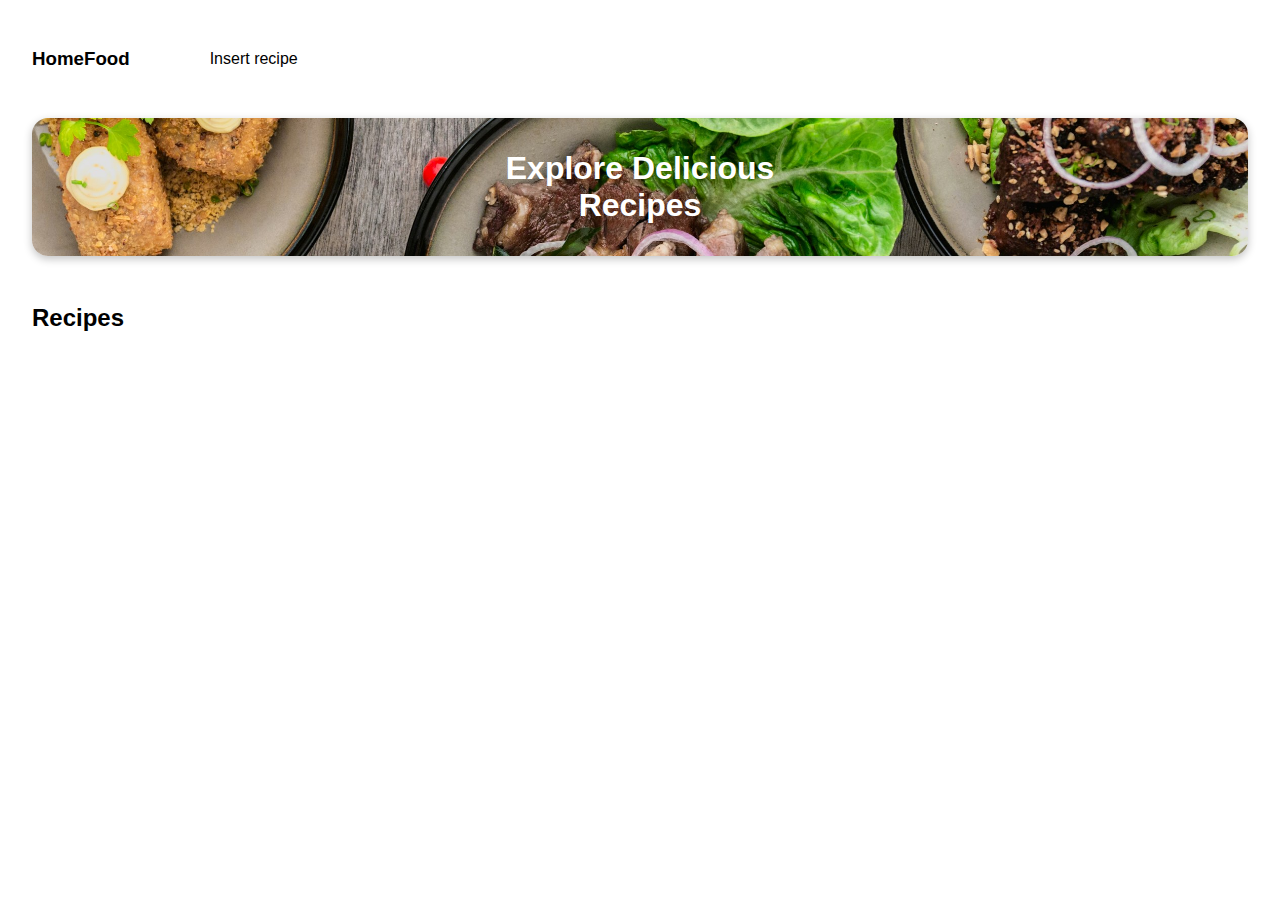
<file: website-HomeFood/index.html>
<!DOCTYPE html>
<html lang="en">
  <head>
    <meta charset="UTF-8" />
    <meta name="viewport" content="width=device-width, initial-scale=1.0" />
    <title>Document</title>
    <link rel="stylesheet" href="./styles.css" />
  </head>
  <body>
    <div class="page-wrapper">
      <main>
        <header>
          <h3 class="logo">Home<span class="marked-text">Food</span></h3>
          <nav>
            <ul>
              <li><a href="./insert/index.html">Insert recipe</a></li>
            </ul>
          </nav>
        </header>
        <div class="heading">
          <div class="title">
            <h1>Explore Delicious</h1>
            <h1 class="marked-text">Recipes</h1>
          </div>
        </div>
        <div class="recipes">
          <h2>Recipes</h2>
          <div id="recipes-wrapper"></div>
        </div>
      </main>
    </div>

    <script type="module" defer src="./script.js"></script>
  </body>
</html>
</file>
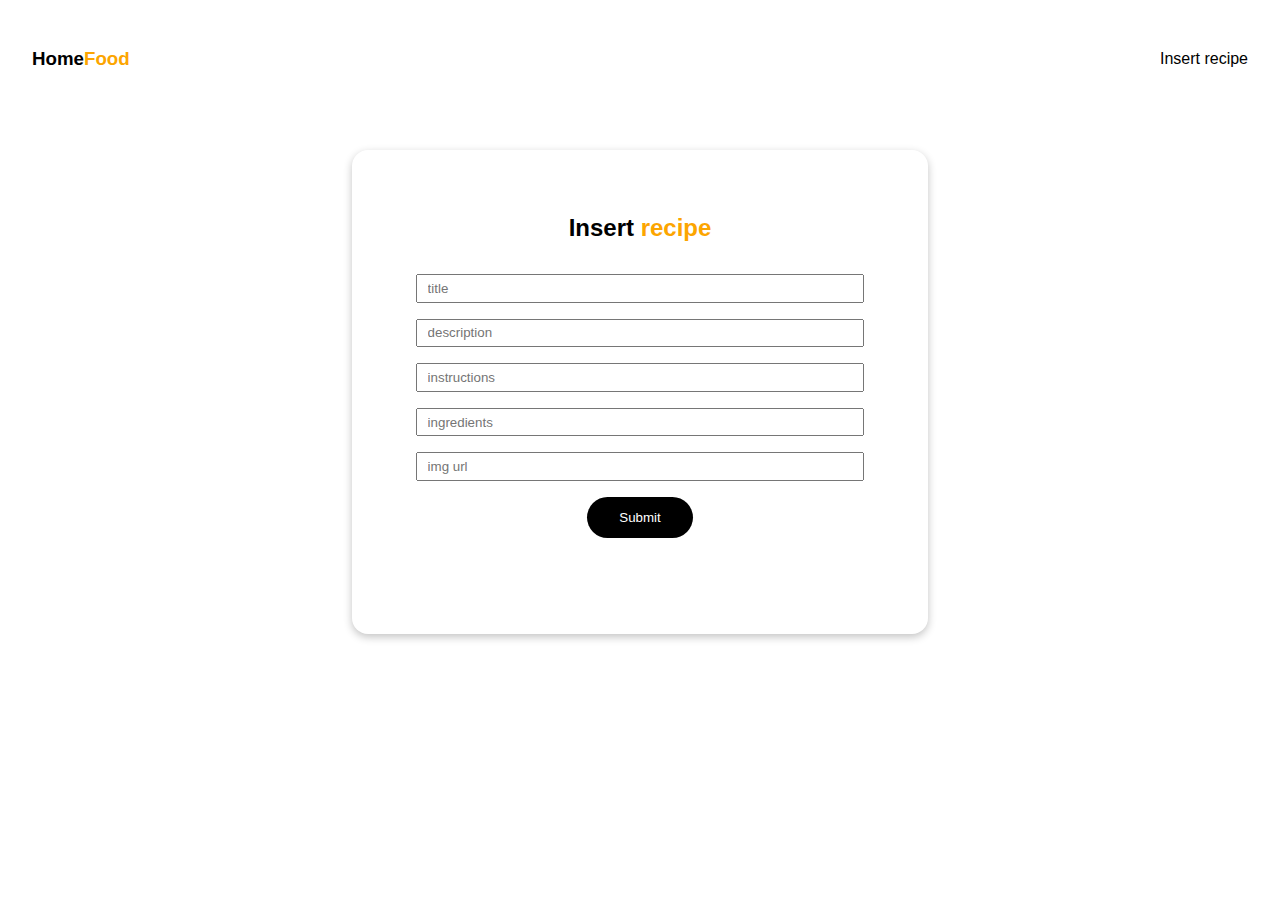
<file: website-HomeFood/insert/index.html>
<!DOCTYPE html>
<html lang="en">
  <head>
    <meta charset="UTF-8" />
    <meta name="viewport" content="width=device-width, initial-scale=1.0" />
    <title>Document</title>
    <link rel="stylesheet" href="./styles.css" />
  </head>
  <body>
    <div class="page-wrapper">
      <main>
        <header>
          <a href="../index.html"
            ><h3 class="logo">Home<span class="marked-text">Food</span></h3></a
          >
          <nav>
            <ul>
              <li><a href="./index.html">Insert recipe</a></li>
            </ul>
          </nav>
        </header>

        <div class="insert-wrapper">
          <div class="insert-card">
            <h2 class="title">
              Insert <span class="marked-text">recipe</span>
            </h2>
            <div class="form">
              <input type="text" placeholder="title" id="title" />
              <input type="text" placeholder="description" id="description" />
              <input type="text" placeholder="instructions" id="instructions" />
              <input type="text" placeholder="ingredients" id="ingredients" />
              <input type="text" placeholder="img url" id="img-url" />
              <button id="submit-btn">Submit</button>
              <p class="danger" id="error-message"></p>
              <p class="success" id="succcess-message"></p>
            </div>
          </div>
        </div>
      </main>
    </div>

    <script type="module" defer src="./script.js"></script>
  </body>
</html>
</file>
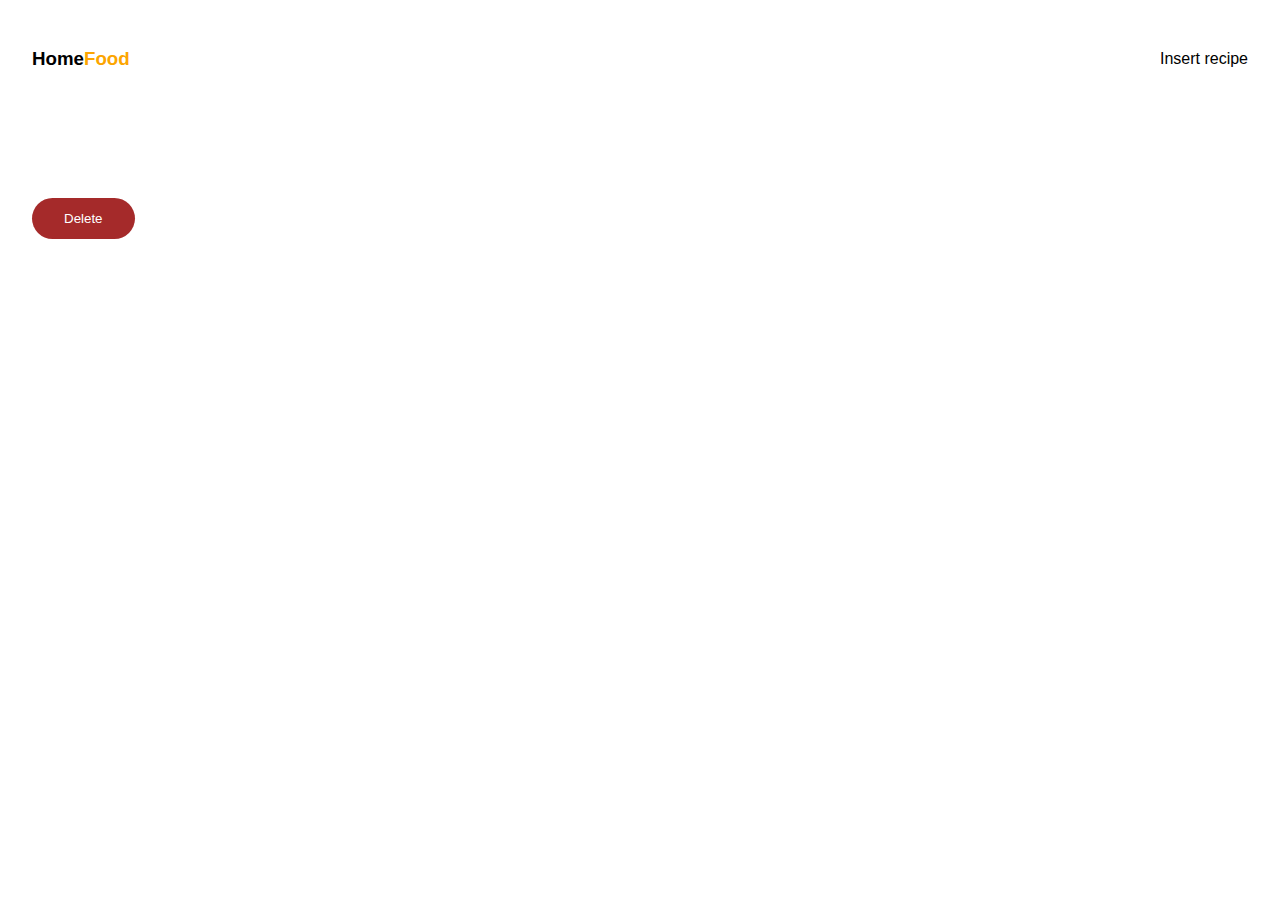
<file: website-HomeFood/recipe/index.html>
<!DOCTYPE html>
<html lang="en">
  <head>
    <meta charset="UTF-8" />
    <meta name="viewport" content="width=device-width, initial-scale=1.0" />
    <title>Document</title>
    <link rel="stylesheet" href="./styles.css" />
  </head>
  <body>
    <div class="page-wrapper">
      <main>
        <header>
          <a href="../index.html"
            ><h3 class="logo">Home<span class="marked-text">Food</span></h3></a
          >
          <nav>
            <ul>
              <li><a href="../insert/index.html">Insert recipe</a></li>
            </ul>
          </nav>
        </header>

        <div class="recipe">
          <div id="recipe-wrapper"></div>
          <button id="delete-btn">Delete</button>
          <p class="success" id="succcess-message"></p>
        </div>
      </main>
    </div>

    <script type="module" defer src="./script.js"></script>
  </body>
</html>
</file>
<file: website-HomeFood/styles.css>
* {
  padding: 0;
  margin: 0;
  box-sizing: border-box;
}

main {
  display: flex;
  flex-direction: column;
  gap: 2rem;
}

header {
  padding-top: 1rem;
  padding-bottom: 1rem;
  display: flex;
  align-items: center;
  gap: 5rem;
}

nav ul {
  display: flex;
  align-items: center;
  gap: 3rem;
}

nav ul li {
  list-style: none;
}

nav ul li a {
  text-decoration: none;
  color: black;
}

.page-wrapper {
  padding: 2rem 2rem;
  font-family: Arial, Helvetica, sans-serif;
}

.heading {
  background-image: url("./images/main-heading-image.jpg");
  background-size: cover;
  background-position: center;
  border-radius: 1rem;
  padding-top: 2rem;
  padding-bottom: 2rem;
  text-align: center;
  box-shadow: rgba(0, 0, 0, 0.24) 0px 3px 8px;
  color: white;
}

.recipes {
  display: flex;
  flex-direction: column;
  gap: 1rem;
  padding-top: 1rem;
}

#recipes-wrapper {
  padding-bottom: 2rem;
  display: grid;
  grid-template-columns: 1fr 1fr;
  gap: 4rem;
}

.card {
  width: 100%;
  height: auto;
  display: flex;
  flex-direction: column;
  align-items: center;
  overflow: hidden;
  background-color: white;
  border-radius: 1rem;
  box-shadow: rgba(0, 0, 0, 0.24) 0px 3px 8px;
}

.card img {
  width: 100%;
  height: 200px;
  object-fit: cover;
}

.card-text-wrapper {
  padding: 2rem 2rem;
  display: flex;
  flex-direction: column;
  overflow: hidden;
  gap: 1rem;
}

.card-heading-wrapper {
  display: flex;
  flex-direction: column;
  gap: 1rem;
}
</file>
<file: website-HomeFood/insert/styles.css>
* {
  padding: 0;
  margin: 0;
  box-sizing: border-box;
}

main {
  display: flex;
  flex-direction: column;
  gap: 2rem;
}

header {
  padding-top: 1rem;
  padding-bottom: 1rem;
  display: flex;
  align-items: center;
  justify-content: space-between;
  gap: 5rem;
}

header a {
  text-decoration: none;
  color: black;
}

.marked-text {
  color: rgb(252, 165, 0);
}

nav ul {
  display: flex;
  align-items: center;
  gap: 3rem;
}

nav ul li {
  list-style: none;
}

nav ul li a {
  text-decoration: none;
  color: black;
}

.page-wrapper {
  padding: 2rem 2rem;
  font-family: Arial, Helvetica, sans-serif;
}

.insert-wrapper {
  display: flex;
  justify-content: center;
  align-items: center;
  padding: 2rem;
}

.insert-card {
  display: flex;
  flex-direction: column;
  align-items: center;
  gap: 2rem;
  padding: 4rem 4rem;
  width: 50%;
  height: auto;
  background-color: white;
  border-radius: 1rem;
  box-shadow: rgba(0, 0, 0, 0.24) 0px 3px 8px;
}

.form {
  width: 100%;
  display: flex;
  flex-direction: column;
  gap: 1rem;
}

.title {
  text-align: center;
}

.form input {
  padding: 0.3rem 0.6rem;
}

#submit-btn {
  padding: 0.8rem 2rem;
  border: none;
  align-self: center;
  background-color: black;
  color: white;
  border-radius: 2rem;
  cursor: pointer;
}

#submit-btn:hover {
  background-color: rgb(252, 165, 0);
  color: black;
}

.success {
  color: green;
  text-align: center;
  font-size: 0.8rem;
}

.danger {
  color: brown;
  text-align: center;
  font-size: 0.8rem;
}

@media (max-width: 768px) {
  .insert-card {
    width: 100%;
  }
}
</file>
<file: website-HomeFood/recipe/styles.css>
* {
  padding: 0;
  margin: 0;
  box-sizing: border-box;
}

main {
  display: flex;
  flex-direction: column;
  gap: 2rem;
}

header {
  padding-top: 1rem;
  padding-bottom: 1rem;
  display: flex;
  align-items: center;
  justify-content: space-between;
  gap: 5rem;
}

header a {
  text-decoration: none;
  color: black;
}

nav ul {
  display: flex;
  align-items: center;
  gap: 3rem;
}

nav ul li {
  list-style: none;
}

nav ul li a {
  text-decoration: none;
  color: black;
}

.page-wrapper {
  padding: 2rem 2rem;
  font-family: Arial, Helvetica, sans-serif;
}

.marked-text {
  color: rgb(252, 165, 0);
}

.recipe {
  display: flex;
  flex-direction: column;
  gap: 1rem;
  padding-top: 2rem;
  padding-bottom: 4rem;
}

#recipe-wrapper {
  padding-bottom: 2rem;
  display: grid;
  grid-template-columns: 3fr 9fr;
  gap: 2rem;
}

.card {
  width: 100%;
  height: auto;
  display: flex;
  flex-direction: column;
  justify-content: center;
  gap: 2rem;
  overflow: hidden;
  padding: 3rem 3rem;
  background-color: white;
  border-radius: 1rem;
  box-shadow: rgba(0, 0, 0, 0.24) 0px 3px 8px;
}

.img-wrapper {
  width: 100%;
  height: auto;
  overflow: hidden;
  border-radius: 1rem;
  box-shadow: rgba(0, 0, 0, 0.24) 0px 3px 8px;
}
.img-wrapper img {
  width: 100%;
  height: 100%;
  object-fit: cover;
}

.card-text-wrapper {
  display: flex;
  flex-direction: column;
  overflow: hidden;
  gap: 2rem;
}

.card-text-wrapper h3 {
  color: rgb(252, 165, 0);
}

.card-text-wrapper div {
  display: flex;
  flex-direction: column;
  gap: 1rem;
}

.card-heading-wrapper {
  display: flex;
  flex-direction: column;
  gap: 2rem;
}

.card-heading-title {
  font-size: 3rem;
}

#delete-btn {
  background-color: brown;
  color: white;
  padding: 0.8rem 2rem;
  cursor: pointer;
  align-self: flex-start;
  border: none;
  border-radius: 2rem;
}

.success {
  color: green;
  font-size: 0.8rem;
}

@media (max-width: 768px) {
  #recipe-wrapper {
    display: grid;
    grid-template-columns: 1fr;
    gap: 2rem;
  }
}
</file>
